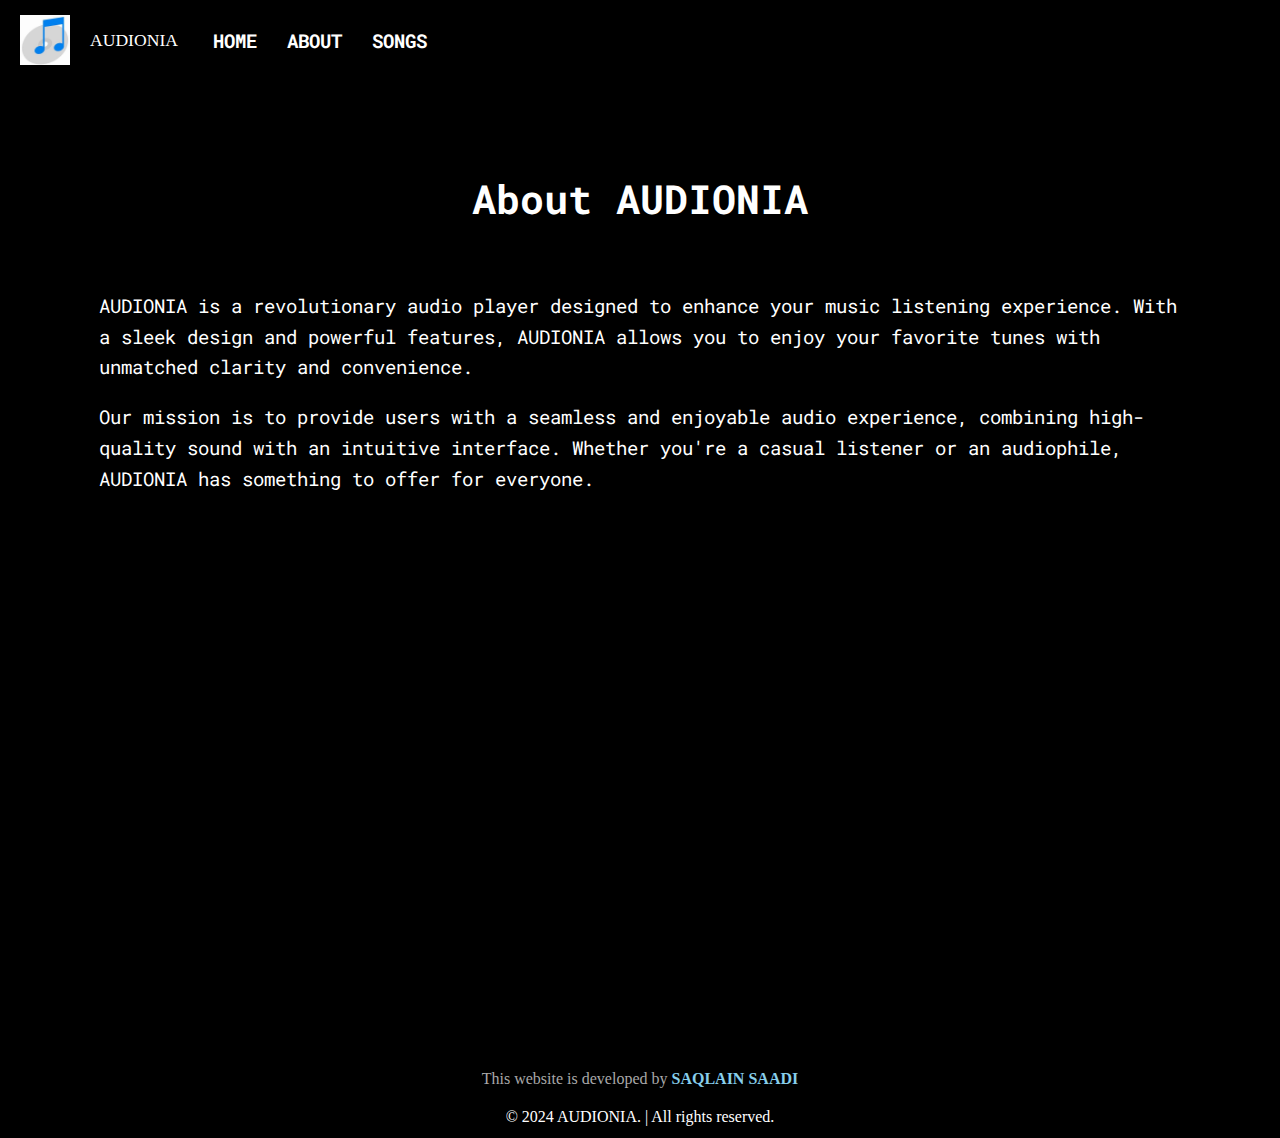
<file: songs/About.html>
<!DOCTYPE html>
<html lang="en">
<head>
    <meta charset="UTF-8">
    <meta name="viewport" content="width=device-width, initial-scale=1.0">
    <link rel="stylesheet" href="/style.css">
    <title>About AUDIONIA</title>
    
    <style>
        body {
    font-family: Arial, sans-serif;
    margin: 0;
    padding: 0;
    background-color:black;
}

.container {
    max-width: 800px;
    margin: 0 auto;
    padding: 20px;
    background-color:black;
    box-shadow: 0 0 10px rgba(0, 0, 0, 0.1);
}

header {
    text-align: center;
    margin-bottom: 20px;
}

h1 {
    font-size: 2.5em;
    color: white;
}

.content {
    font-size: 1.2em;
    line-height: 1.6;
    color: White;
}

p {
    margin-bottom: 1em;
}

.Info{
    font-family: Georgia, 'Times New Roman', Times, serif;
    text-align: center;
    justify-content: center;
    align-items: center;
    color: darkgray;
    background: #000;
    padding-top: 30px;
}

.rights{
    padding-top: 20px;
    height: 50px;
    font-family: Georgia, 'Times New Roman', Times, serif;
    text-align: center;
    justify-content: center;
    align-items: center;
    color: white;
    background: black;
}



        @import url("https://fonts.googleapis.com/css2?family=Roboto+Mono:ital,wght@0,100..700;1,100..700&display=swap");

body {
    display: flex;
    flex-direction: column;
    min-height: 100vh;
    background-color: black;
    color: white;
    font-family: 'Roboto Mono', monospace;
    margin: 0;
}

* {
    box-sizing: border-box;
}

nav {
    background: #000;
}

nav ul {
    display: flex;
    align-items: center;
    list-style-type: none;
    height: 80px;
    margin: 0;
    padding: 0 20px;
}

.brand {
    display: flex;
    align-items: center;
    font-family: fantasy;
    font-size: 18px;
}

.brand img {
    width: 50px;
    height: 50px;
    margin-right: 15px;
}

.brand span {
    font-size: 1.1rem;
    margin-left: 5px;
    padding-right: 25px;
}

li a {
    text-decoration: none;
    color: white;
    font-size: 1.2rem;
    padding: 10px;
    margin-right: 10px;
    font-weight: bold;
}

.container {
    flex: 1;
    display: flex;
    flex-direction: column;
    align-items: center;
    justify-content: center;
    margin: 30px auto;
    padding: 35px;
    border-radius: 15px;
    background: #000;
    color: white;
    background-size: cover;
    width: 90%;
    max-width: 1200px;
}

.home {
    align-self: flex-start;
    text-align: center;
    margin-bottom: 30px;
}

.list {
    width: 100%;
}

.songItem {
    display: flex;
    align-items: center;
    background: white;
    color: black;
    width: 70%;
    margin: 10px 0;
    padding: 10px;
    border-radius: 10px;
    justify-content: space-between;
}

.songItem i{
    cursor: pointer;
}


.songItem img {
    width: 50px;
    height: 50px;
    margin-right: 15px;
}

.songListPlay {
    display: flex;
    align-items: center;
}

.timeSpend {
    margin-right: 10px;
}

.bottom {
    display: flex;
    flex-direction: column;
    align-items: center;
    justify-content: space-around;
    padding: 10px;
    background: #000;
    color: white;
    position: relative;
    width: 100%;
}

#ProgressBar {
    width: 70%;
    max-width: 90vw;
    cursor: pointer;
    accent-color: rgb(44, 126, 233); /* Change the color of the range input */
    margin-bottom: 10px;
}

.bottom-content {
    display: flex;
    align-items: center;
    justify-content: center;
    width: 100%;
    gap: 20px; /* Adjust the space between items */
}

.icons {
    cursor: pointer;
    display: flex;
    align-items: center;
    justify-content: space-around;
    width: 30%;
}

.icons i {
    cursor: pointer;
    font-size: xx-large;
}

.songinfo {
    position: absolute;
    left: 0;
    bottom: 0;
    width: 100%;
    text-align: center;
    padding: 10px;
    background-color: rgba(0, 0, 0, 0.5);
}

.bottom-content img {
    opacity: 0;
    transition: opacity 0.3s ease-in;
}

.Info{
    font-family: Georgia, 'Times New Roman', Times, serif;
    text-align: center;
    justify-content: center;
    align-items: center;
    color: darkgray;
    background: #000;
    padding-top: 30px;
}

.rights{
    padding-top: 20px;
    height: 50px;
    font-family: Georgia, 'Times New Roman', Times, serif;
    text-align: center;
    justify-content: center;
    align-items: center;
    color: white;
    background: black;
}

@media (max-width: 1024px) {
    .brand {
        font-size: 16px;
    }
    .brand img {
        width: 40px;
        height: 40px;
    }
    .brand span {
        font-size: 1rem;
    }
    .container {
        padding: 20px;
    }
    .icons {
        width: 40%;
    }
}

@media (max-width: 768px) {
    .brand {
        font-size: 14px;
    }
    .brand img {
        width: 30px;
        height: 30px;
    }
    .brand span {
        font-size: 0.9rem;
    }
    .container {
        padding: 15px;
    }
    .icons {
        width: 50%;
    }
    .songItem {
        flex-direction: column;
        align-items: flex-start;
        text-align: left;
    }
    .timeSpend {
        margin-top: 5px;
    }
    .icons {
        flex-direction: column;
        width: 100%;
    }
    #ProgressBar {
        width: 90%;
    }
    .bottom-content {
        flex-direction: column;
    }
}

@media (max-width: 480px) {
    .brand {
        font-size: 12px;
    }
    .brand img {
        width: 25px;
        height: 25px;
    }
    .brand span {
        font-size: 0.8rem;
    }
    .container {
        padding: 10px;
    }
    .icons {
        width: 60%;
    }
}
    
    </style>
</head>
<body>
    <nav>
        <ul>
            <li class="brand"><img src="/logo.jpeg" alt="logo"><span>AUDIONIA</span></li>
            <li><a href="/index.html">HOME</a></li>
            <li><a href="/songs/About.html">ABOUT</a></li>
            <li><a href="/index.html">SONGS</a></li>
        </ul>
    </nav>
    <div class="container">
        <header>
            <h1>About AUDIONIA</h1>
        </header>
        <section class="content">
            <p>AUDIONIA is a revolutionary audio player designed to enhance your music listening experience. With a sleek design and powerful features, AUDIONIA allows you to enjoy your favorite tunes with unmatched clarity and convenience.</p>
            <p>Our mission is to provide users with a seamless and enjoyable audio experience, combining high-quality sound with an intuitive interface. Whether you're a casual listener or an audiophile, AUDIONIA has something to offer for everyone.</p>
        </section>
    </div>
    <br><br><br><br><br><br><br><br><br><br><br><br><br>
    <br><br><br><br><br><br><br><br><br>
    <footer>
        <div class="Info">
        This website is developed by <span style="font-family: cursive; font-weight: bolder; color: skyblue;">SAQLAIN SAADI</span>

        </div>

        <div class="rights">
            &copy; 2024 AUDIONIA.   | All rights reserved.
        </div>
    </footer>
    <script>
        document.addEventListener('DOMContentLoaded', function() {
    console.log('About page loaded successfully!');
});
    </script>
</body>
</html>
</file>
<file: style.css>
@import url("https://fonts.googleapis.com/css2?family=Roboto+Mono:ital,wght@0,100..700;1,100..700&display=swap");

body {
    display: flex;
    flex-direction: column;
    min-height: 100vh;
    background-color: gray;
    color: white;
    font-family: 'Roboto Mono', monospace;
    margin: 0;
}

* {
    box-sizing: border-box;
}

nav {
    background: #000;
}

nav ul {
    display: flex;
    align-items: center;
    list-style-type: none;
    height: 80px;
    margin: 0;
    padding: 0 20px;
}

.brand {
    display: flex;
    align-items: center;
    font-family: fantasy;
    font-size: 18px;
}

.brand img {
    width: 50px;
    height: 50px;
    margin-right: 15px;
}

.brand span {
    font-size: 1.1rem;
    margin-left: 5px;
    padding-right: 25px;
}

li a {
    text-decoration: none;
    color: white;
    font-size: 1.2rem;
    padding: 10px;
    margin-right: 10px;
    font-weight: bold;
}

.container {
    flex: 1;
    display: flex;
    flex-direction: column;
    align-items: center;
    justify-content: center;
    margin: 30px auto;
    padding: 35px;
    border-radius: 15px;
    background: #000;
    color: white;
    background-image: url("/bg.jpg");
    background-size: cover;
    width: 90%;
    max-width: 1200px;
}

.home {
    align-self: flex-start;
    text-align: center;
    margin-bottom: 30px;
}

.list {
    width: 100%;
}

.songItem {
    display: flex;
    align-items: center;
    background: white;
    color: black;
    width: 70%;
    margin: 10px 0;
    padding: 10px;
    border-radius: 10px;
    justify-content: space-between;
}

.songItem i{
    cursor: pointer;
}


.songItem img {
    width: 50px;
    height: 50px;
    margin-right: 15px;
}

.songListPlay {
    display: flex;
    align-items: center;
}

.timeSpend {
    margin-right: 10px;
}

.bottom {
    display: flex;
    flex-direction: column;
    align-items: center;
    justify-content: space-around;
    padding: 10px;
    background: #000;
    color: white;
    position: relative;
    width: 100%;
}

#ProgressBar {
    width: 70%;
    max-width: 90vw;
    cursor: pointer;
    accent-color: rgb(44, 126, 233); /* Change the color of the range input */
    margin-bottom: 10px;
}

.bottom-content {
    display: flex;
    align-items: center;
    justify-content: center;
    width: 100%;
    gap: 20px; /* Adjust the space between items */
}

.icons {
    cursor: pointer;
    display: flex;
    align-items: center;
    justify-content: space-around;
    width: 30%;
}

.icons i {
    cursor: pointer;
    font-size: xx-large;
}

.songinfo {
    position: absolute;
    left: 0;
    bottom: 0;
    width: 100%;
    text-align: center;
    padding: 10px;
    background-color: rgba(0, 0, 0, 0.5);
}

.bottom-content img {
    opacity: 0;
    transition: opacity 0.3s ease-in;
}

.Info{
    font-family: Georgia, 'Times New Roman', Times, serif;
    text-align: center;
    justify-content: center;
    align-items: center;
    color: darkgray;
    background: #000;
    padding-top: 30px;
}

.rights{
    padding-top: 20px;
    height: 50px;
    font-family: Georgia, 'Times New Roman', Times, serif;
    text-align: center;
    justify-content: center;
    align-items: center;
    color: white;
    background: black;
}

@media (max-width: 1024px) {
    .brand {
        font-size: 16px;
    }
    .brand img {
        width: 40px;
        height: 40px;
    }
    .brand span {
        font-size: 1rem;
    }
    .container {
        padding: 20px;
    }
    .icons {
        width: 40%;
    }
}

@media (max-width: 768px) {
    .brand {
        font-size: 14px;
    }
    .brand img {
        width: 30px;
        height: 30px;
    }
    .brand span {
        font-size: 0.9rem;
    }
    .container {
        padding: 15px;
    }
    .icons {
        width: 50%;
    }
    .songItem {
        flex-direction: column;
        align-items: flex-start;
        text-align: left;
    }
    .timeSpend {
        margin-top: 5px;
    }
    .icons {
        flex-direction: column;
        width: 100%;
    }
    #ProgressBar {
        width: 90%;
    }
    .bottom-content {
        flex-direction: column;
    }
}

@media (max-width: 480px) {
    .brand {
        font-size: 12px;
    }
    .brand img {
        width: 25px;
        height: 25px;
    }
    .brand span {
        font-size: 0.8rem;
    }
    .container {
        padding: 10px;
    }
    .icons {
        width: 60%;
    }
}
</file>
